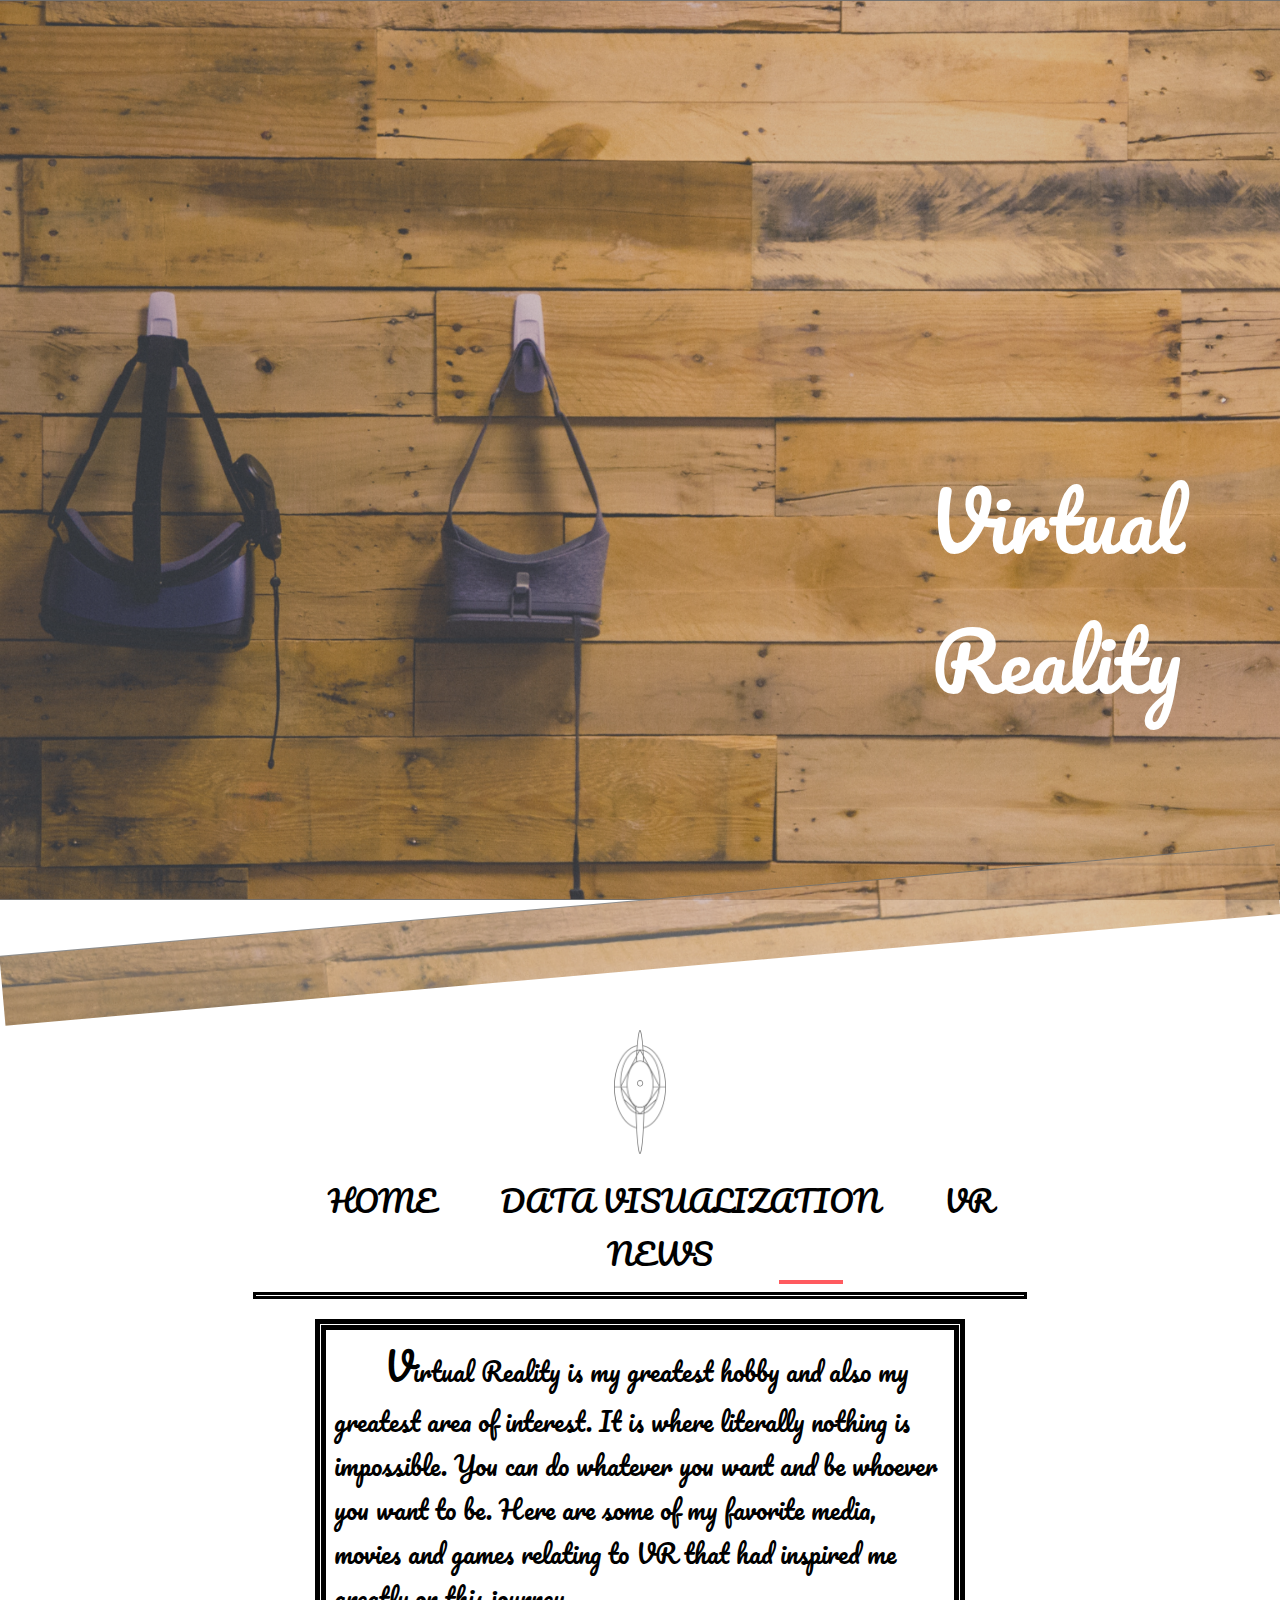
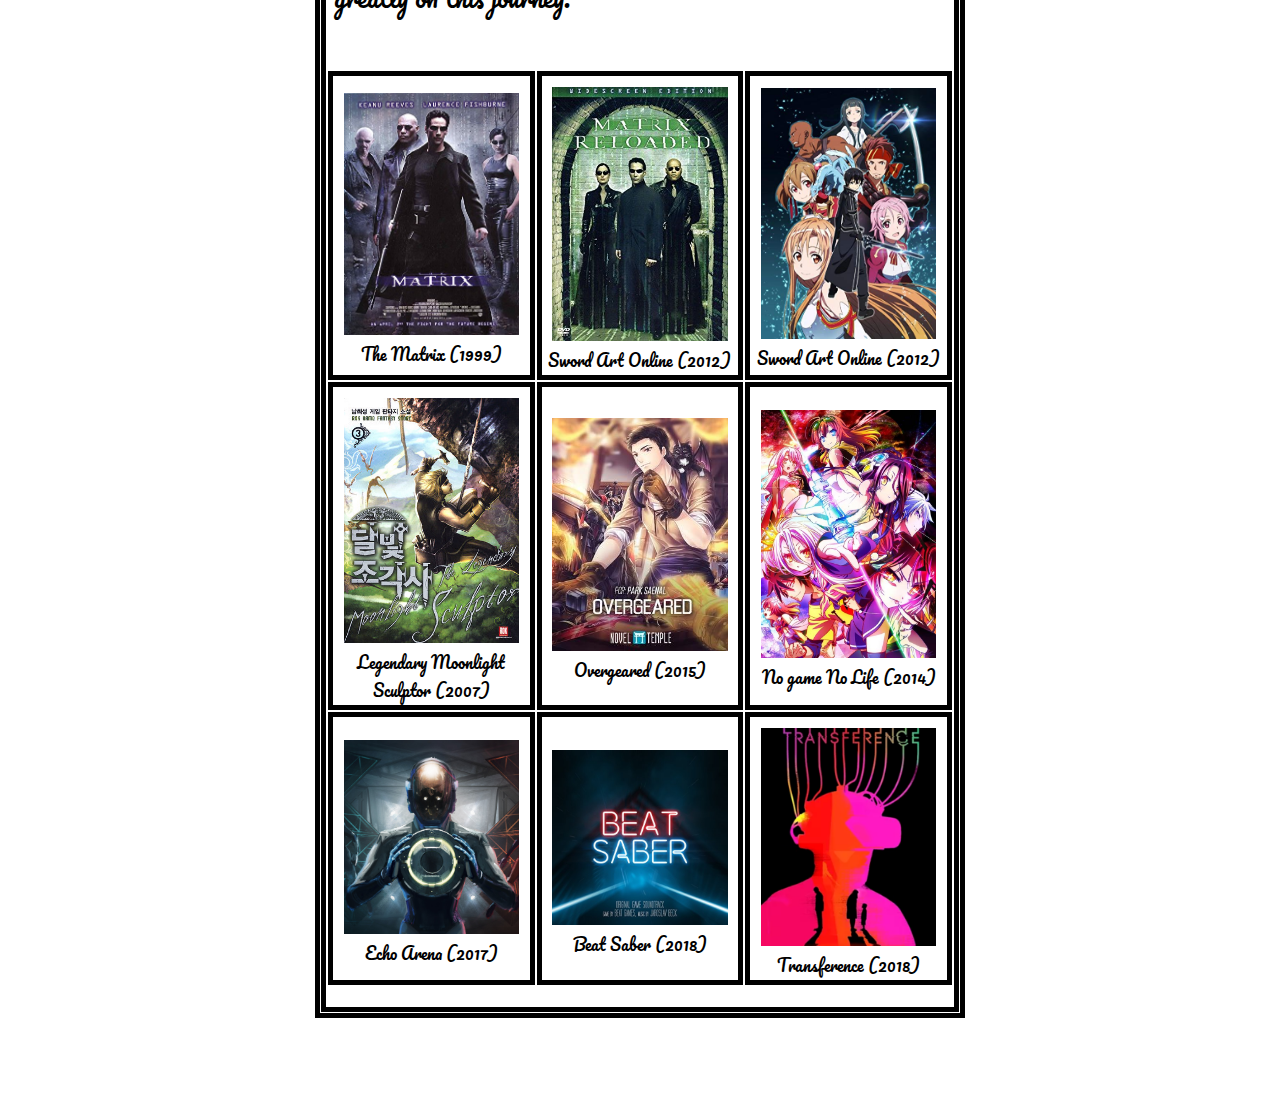
<file: VR/vr.html>
<!DOCTYPE html>
<html lang = "en-US">
<head>
	<meta charset = "utf-8">
	<title>Virtual Reality</title>
	<link rel = "stylesheet" type = "text/css" href = "style.css">
	<link href="https://fonts.googleapis.com/css?family=Pacifico" rel="stylesheet">
</head>
<body>
	<div class="txtbox">
	<a id="explore">Virtual Reality</a>
	</div>
	<div id="top"></div>
	<div id="right"></div>
	<img id ="topico" src="../Image/logo.png" alt="Logo">
	<nav class="navbar">
		<ul>
			<li id="home" class="item" ><a href="../index.html">Home</a></li>
			<li id="neu" class="item"><a href="../data/data.html">Data Visualization</a></li>
			<li id="vr" class="item"><a href="#">VR</a></li>
			<li id="news" class="item"><a href="#">News</a></li>
			<li class="hrs"></li>
		</ul>
		<hr>
	</nav>

	<div id="intr">
		<div style="margin:1px 1px;border:5px solid black; padding-bottom:20px;">
			<p style="margin-bottom: 50px">Virtual Reality is my greatest hobby and also my greatest area of interest. It is where literally nothing is impossible. You can do whatever you want and be whoever you want to be. Here are some of my favorite media, movies and games relating to VR that had inspired me greatly on this journey.</p>
			<table>
				<tr>
					<td>
						<a target="_blank" href="https://www.imdb.com/title/tt0133093/">
    					<img src="../Image/Matrix.jpg" alt="Matrix1">
  						<div class="desc">The Matrix (1999)</div>
  						</a>
					</td>
					<td>
						<a target="_blank" href="https://www.imdb.com/title/tt0234215/">
    					<img src="../Image/reloaded.jpg" alt="Matrix2">
  						<div class="desc">Sword Art Online (2012)</div>
  						</a>
					</td>
					<td>
						<a target="_blank" href="https://www.imdb.com/title/tt2250192/">
    					<img src="../Image/SAO.jpg" alt="Sword Art Online">
  						<div class="desc">Sword Art Online (2012)</div>
  						</a>

					</td>
				</tr>
				<tr>
					<td>
						<a target="_blank" href="https://www.goodreads.com/book/show/17661946-3">
    					<img src="../Image/LMS.jpg" alt="Legendary Moonlight Sculptor">
  						<div class="desc">Legendary Moonlight Sculptor (2007)</div>
  						</a>
					</td>
					<td>
						<a target="_blank" href="https://www.novelupdates.com/series/overgeared/">
    					<img src="../Image/overgeared.jpeg" alt="Overgeared">
  						<div class="desc">Overgeared (2015)</div>
  						</a>
					</td>
					<td>
						<a target="_blank" href="https://www.imdb.com/title/tt3431758/?ref_=nv_sr_1">
    					<img src="../Image/nogame.jpg" alt="No game No Life">
  						<div class="desc">No game No Life (2014)</div>
  						</a>
						
					</td>

				</tr>
				<tr>
					<td>
						<a target="_blank" href="https://www.oculus.com/experiences/rift/1369078409873402/">
    					<img src="../Image/echo.jpg" alt="Echo Arena">
  						<div class="desc">Echo Arena (2017)</div>
  						</a>

					</td>
					<td>
						<a target="_blank" href="http://beatsaber.com/">
    					<img src="../Image/beatSaber.jpg" alt="Beat Saber">
  						<div class="desc">Beat Saber (2018)</div>
  						</a>
					</td>
					<td>
						<a target="_blank" href="https://www.ubisoft.com/en-us/game/transference">
    					<img src="../Image/trans.png" alt="Transference">
  						<div class="desc">Transference (2018)</div>
  						</a>
					</td>

				</tr>
			</table>
		</div>
	</div>


</body>
</html>
</file>
<file: VR/style.css>
html {
	scroll-behavior: smooth;
}


body {
	margin:0;
}

#top {
	background-image: url("../Image/VR.png");
	background-attachment: fixed;
	background-position: top;
	opacity: 0.8;
	width:100%;
	height:70px;
	transform: rotate(-5deg);
	position: absolute;
  	}

 #right {
	background-image: url("../Image/VR.png");
	background-attachment: fixed;
	background-position: top;
	opacity: 0.8;
	width:100%;
	height:70px;
	position: absolute;
  	}
 
.txtbox {
   height: 100vh;
   background-image: url("../Image/VR.png");
   background-size: cover;
   background-position: top;
   display: flex;
   flex-direction: column;
   background-attachment: fixed;
  }

#explore {
	width:40%;
	margin-left: 800px;
	margin-right: auto;
	margin-top:50vh;
	font-family: 'Pacifico', cursive;
	font-size:5em;
	color:white;
	border:0;
	-webkit-user-select: none;  /* Chrome all / Safari all */
  	-moz-user-select: none;     /* Firefox all */
 	-ms-user-select: none;      /* IE 10+ */
  	user-select: none;
  	text-decoration: none;
  	text-align: center;
  	border-radius: 5px;
}
button:focus {outline:0;}

#topico {
	padding-top:30px;
	width: 4%;
    margin: 0 auto;
    margin-top:100px;
    display: block;
}

#intr {
   background-color:white;
   width:50%;
   display:block;
   margin:20px auto;
   border:5px solid black;
   margin-bottom: 100px;
  }
nav{
	width:100%;
	margin-top:20px; 	
}
nav ul{
	background-color:white;
	width:60%;
	margin:0 auto;
	text-align:center;
}

nav ul .item{
	list-style: none;
	display: inline;
	padding-left: 30px;
	padding-right: 30px;
	text-decoration: none;
	font-size:30px;
	font-family: 'Pacifico', cursive;
	text-transform: uppercase;
	margin-bottom:0;
}
nav ul li a {
	text-decoration: none;
	color:black;
}

#home:hover~.hrs {
	margin-left:9.5%;
	width:120px;
}
#neu:hover~.hrs {
	margin-left:28.5%;
	width:280px;
}
#news:hover~.hrs {
	margin-left:77%;
	width:120px;
}

.hrs{
  list-style: none;
  clear:both;
  width: 59.5px;
  margin-top:0;
  margin-bottom:0;
  margin-left: 65.5%;
  border: 2px solid #FF5A5F;
  transition: .3s ease-in-out;
}
nav>hr{
	width:60%;
	height: 1px;
    border: 3px solid black;
}
a:active {
	color:#FF5A5F;
}


p,pre {
	font-family: 'Pacifico', cursive;
	text-indent: 50px;
	margin-top: 3px;
	margin-bottom: 3px;
	margin-left:8px;
	margin-right:8px;
	font-size: 25px;
}
p::first-letter {
	font-size: 150%

}
table {
	width:100%;
}
td {
	width:30%;
	border:5px solid black;
}
td img{
	width:90%;
	display: block;
	margin:0 auto;
	margin-top:10px;
	margin-bottom:5px;
}
.desc {
    text-align: center;
    font-family: 'Pacifico', cursive; 
}
a {
	text-decoration: none;
	color: black;
}

 a img:hover{
	border: 5px solid #FF5A5F;
	margin-top:5px;
	margin-bottom:0px;
}
td a:visited {
	color: #FF5A5F;
	text-decoration: underline;
}
</file>
